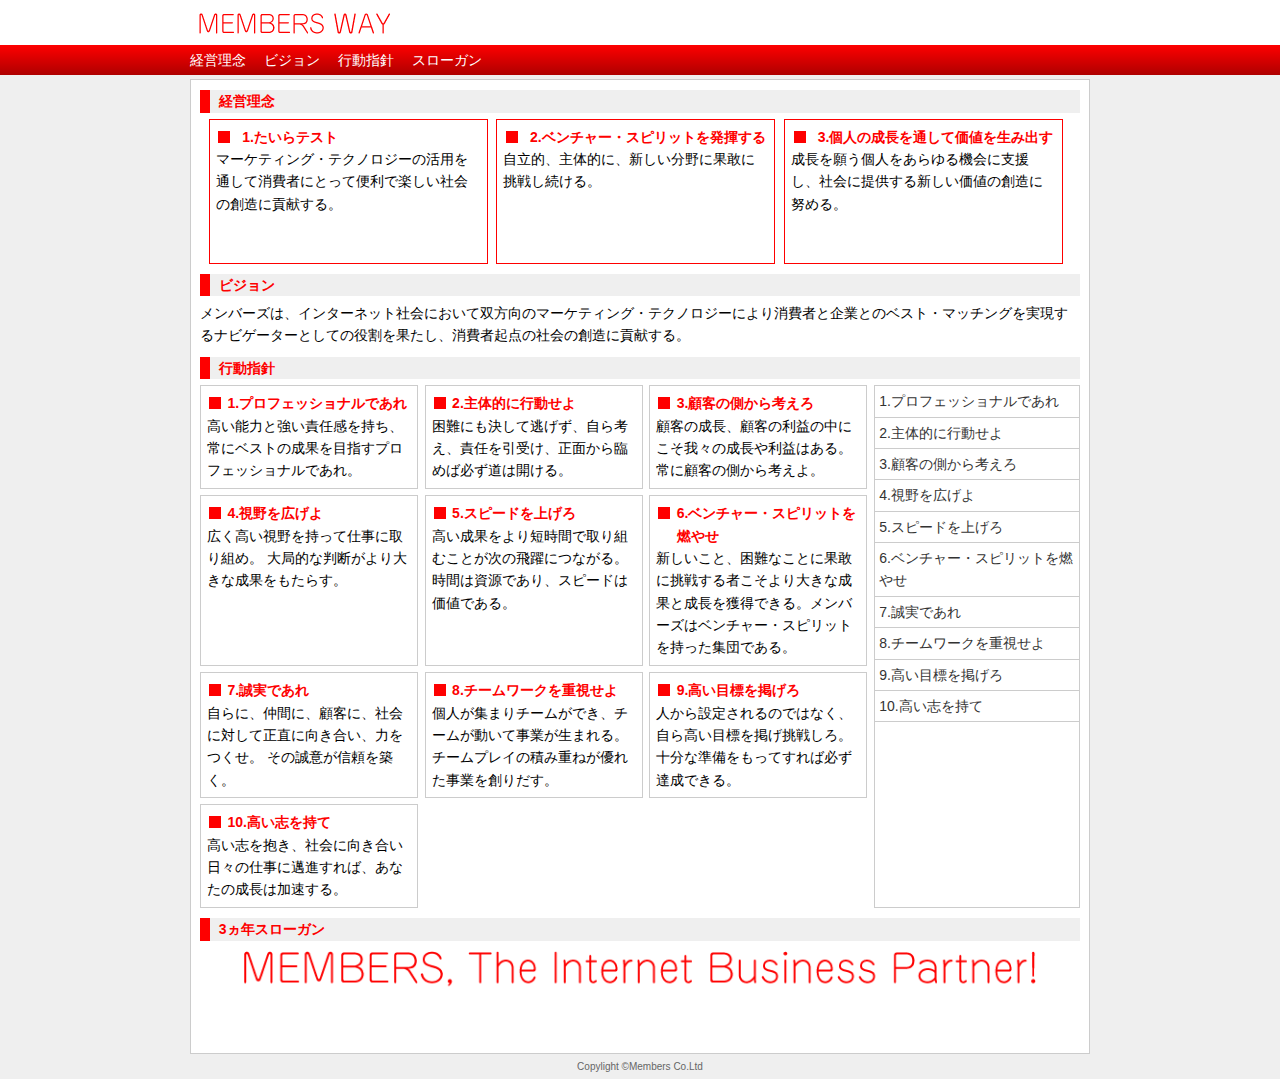
<file: index.html>
<!doctype html>
<html lang="ja">
<head>
<meta charset="utf-8">
<meta name="viewport" content="width=device-width,initial-scale=1.0" />
<title>MEMBERS WAY</title>
<link rel="stylesheet" href="css/style.css">
<script src="http://code.jquery.com/jquery-1.11.0.min.js"></script>
<script src="js/main.js"></script>
</head>
<body>

<header>
  <div class="wrap">
    <h1><a href="#"><img src="img/logo.png"></a></h1>
  </div>
</header>

<div id="nav_list">
  <nav class="wrap">
    <ul>
      <li><a href="#politics">経営理念</a></li>
      <li><a href="#vision">ビジョン</a></li>
      <li><a href="#action">行動指針</a></li>
      <li><a href="#slogan">スローガン</a></li>
    </ul>
  </nav>
</div>

<div class="wrap">
  <div id="content">
    <div id="politics">
      <h2>経営理念</h2>
      <div id="idea_1">
        <h3>1.たいらテスト</h3>
        <p>マーケティング・テクノロジーの活用を通して消費者にとって便利で楽しい社会の創造に貢献する。</p>
      </div>
      <div id="idea_2">
        <h3>2.ベンチャー・スピリットを発揮する</h3>
        <p>自立的、主体的に、新しい分野に果敢に挑戦し続ける。</p>
      </div>
      <div id="idea_3">
        <h3>3.個人の成長を通して価値を生み出す</h3>
        <p>成長を願う個人をあらゆる機会に支援し、社会に提供する新しい価値の創造に努める。</p>
      </div>
    </div>
    <div id="vision">
      <h2>ビジョン</h2>
      <p>メンバーズは、インターネット社会において双方向のマーケティング・テクノロジーにより消費者と企業とのベスト・マッチングを実現するナビゲーターとしての役割を果たし、消費者起点の社会の創造に貢献する。</p>
    </div>
    <div id="action">
      <h2>行動指針</h2>
      <div id="agenda_list">
<!--         <div id="professional" class="action">
          <h3>1.プロフェッショナルであれ</h3>
          <p>高い能力と強い責任感を持ち、常にベストの成果を目指すプロフェッショナルであれ。</p>
        </div>
        <div id="subjective" class="action">
          <h3>2.主体的に行動せよ</h3>
          <p>困難にも決して逃げず、自ら考え、責任を引受け、正面から臨めば必ず道は開ける。</p>
        </div>
        <div id="client" class="action">
          <h3>3.顧客の側から考えろ</h3>
          <p>顧客の成長、顧客の利益の中にこそ我々の成長や利益はある。常に顧客の側から考えよ。</p>
        </div>
        <div id="scope" class="action">
          <h3>4.視野を広げよ</h3>
          <p>広く高い視野を持って仕事に取り組め。 大局的な判断がより大きな成果をもたらす。</p>
        </div>
        <div id="speed" class="action">
          <h3>5.スピードを上げろ</h3>
          <p>高い成果をより短時間で取り組むことが次の飛躍につながる。時間は資源であり、スピードは価値である。</p>
        </div>
        <div id="venture" class="action">
          <h3>6.ベンチャー・スピリットを燃やせ</h3>
          <p>新しいこと、困難なことに果敢に挑戦する者こそより大きな成果と成長を獲得できる。メンバーズはベンチャー・スピリットを持った集団である。</p>
        </div>
        <div id="sincerity" class="action">
          <h3>7.誠実であれ</h3>
          <p>自らに、仲間に、顧客に、社会に対して正直に向き合い、力をつくせ。 その誠意が信頼を築く。</p>
        </div>
        <div id="teamwork" class="action">
          <h3>8.チームワークを重視せよ</h3>
          <p>個人が集まりチームができ、チームが動いて事業が生まれる。チームプレイの積み重ねが優れた事業を創りだす。</p>
        </div>
        <div id="target" class="action">
          <h3>9.高い目標を掲げろ</h3>
          <p>人から設定されるのではなく、自ら高い目標を掲げ挑戦しろ。十分な準備をもってすれば必ず達成できる。</p>
        </div>
        <div id="motive" class="action">
          <h3>10.高い志を持て</h3>
          <p>高い志を抱き、社会に向き合い日々の仕事に邁進すれば、あなたの成長は加速する。</p>
        </div> --> 
     </div>
      <ul id="agenda_button">
        <li><a href="#professional">1.プロフェッショナルであれ</a></li>
        <li><a href="#subjective">2.主体的に行動せよ</a></li>
        <li><a href="#client">3.顧客の側から考えろ</a></li>
        <li><a href="#scope">4.視野を広げよ</a></li>
        <li><a href="#speed">5.スピードを上げろ</a></li>
        <li><a href="#venture">6.ベンチャー・スピリットを燃やせ</a></li>
        <li><a href="#sincerity">7.誠実であれ</a></li>
        <li><a href="#teamwork">8.チームワークを重視せよ</a></li>
        <li><a href="#target">9.高い目標を掲げろ</a></li>
        <li><a href="#motive">10.高い志を持て</a></li>
      </ul>
    </div>
    <div id="slogan">
      <h2>3ヵ年スローガン</h2>
      <p><img src="img/slogan.png"></p>
    </div>
  </div>
</div>

<footer>
  <p>Copylight &copy;Members Co.Ltd</p>
</footer>

</body>
</html>
</file>
<file: css/style.css>
@charset "utf-8";
/* CSS Document */
*{
  margin:0;
  padding:0;
}
img{
  border:none;
  vertical-align:middle;
}
a{
  text-decoration:none;
}
ul,
ol{
  list-style:none;
}
html{
  font-size:62.5%;
}
body{
  font-family:"ヒラギノ角ゴ Pro W3", "Hiragino Kaku Gothic Pro", "メイリオ", Meiryo, Osaka, "ＭＳ Ｐゴシック", "MS PGothic", sans-serif;
  line-height:1.6;
  font-size:1.4rem;
  background-color:#EFEFEF;
}

.wrap{
  margin:0 auto;
  width:100%;
  max-width:900px;
  background-color:#FFFFFF;
}

header{
  background-color:#FFFFFF;
}
h1{
  padding-left:1%;
}

#nav_list,
nav{
  overflow:hidden;
  filter: progid:DXImageTransform.Microsoft.gradient(startColorstr = '#fe0000', endColorstr = '#ae0000');
  -ms-filter: "progid:DXImageTransform.Microsoft.gradient(startColorstr = '#fe0000', endColorstr = '#ae0000')";
  background-image: -moz-linear-gradient(top, #fe0000, #ae0000);
  background-image: -ms-linear-gradient(top, #fe0000, #ae0000);
  background-image: -o-linear-gradient(top, #fe0000, #ae0000);
  background-image: -webkit-gradient(linear, center top, center bottom, from(#fe0000), to(#ae0000));
  background-image: -webkit-linear-gradient(top, #fe0000, #ae0000);
  background-image: linear-gradient(top, #fe0000, #ae0000);
}
nav{
  padding:4px 2%;
}
nav li{
  float:left;
  width:auto;
  margin-right:2%;
}
nav a{
  color:#FFFFFF;
}

#content{
  padding:0 1% 10px 1%;
  border:1px solid #CCCCCC;
  margin-top:4px;
}
h2{
  border-left:10px solid #FE0000;
  padding-left:1%;
  color:#FE0000;
  font-size:1.4rem;
  overflow:hidden;
  background-color:#EFEFEF;
  margin:10px 0 6px 0;
}
h3{
  position: relative;
  padding-left:10%;
  color: #FE0000;
  font-size: 1.4rem;
}
h3:before {
  position: absolute;
  top: 5px;
  left: 1%;
  width: 12px;
  height: 12px;
  background: #FE0000;
  content: "";
}
#politics div{
  border:1px solid #FE0000;
  float:left;
  width:30.1%;
  height:131px;
  margin:0 0 10px 1%;
  padding:6px;
}
#vision{
  clear:both;
}
#agenda_list{
  width:76%;
  float:left;
  overflow:hidden;
  margin-bottom:4px;
}
#agenda_list div{
  border:1px solid #CCCCCC;
  box-sizing:border-box;
  width:32.6%;
  float:left;
  margin:0 1% 6px 0;
  padding:6px 0.9%;
  overflow:hidden;
}
#agenda_list div:nth-child(3n){
  margin-right:0;
}
#agenda_button{
  width:23.4%;
  float:right;
  border:1px solid #CCCCCC;
  box-sizing:border-box;
}
#agenda_button li{
  border-bottom:1px solid #CCCCCC;
  box-sizing:border-box;
}
#agenda_button li a{
  color:#333333;
  display:block;
  padding:4px 2%;
}
#slogan{
  clear:both;
}
#slogan p{
  text-align:center;
  margin:10px 0 30px 0;
}
#slogan img{
  width: 90%;
}

footer{
  text-align:center;
  color:#666666;
  font-size:1rem;
  padding:5px 0;
}

@media screen and (max-width: 640px) {
body{
  line-height:1.6;
  font-size:1.4rem;
}
h1{
text-align:center;
}
#politics div{
  float:none;
  width:94%;
  height:auto;
}
#agenda_list{
  width:100%;
}
#agenda_list div{
  width:49%;
  margin:0 1% 6px 0;
  padding:6px 0.9%;
}
#agenda_list div:nth-child(2n){
  margin-right:0;
}
#agenda_list div:nth-child(3n){
  margin-right:1%;
}
#agenda_button{
  display:none;
}
}
</file>
